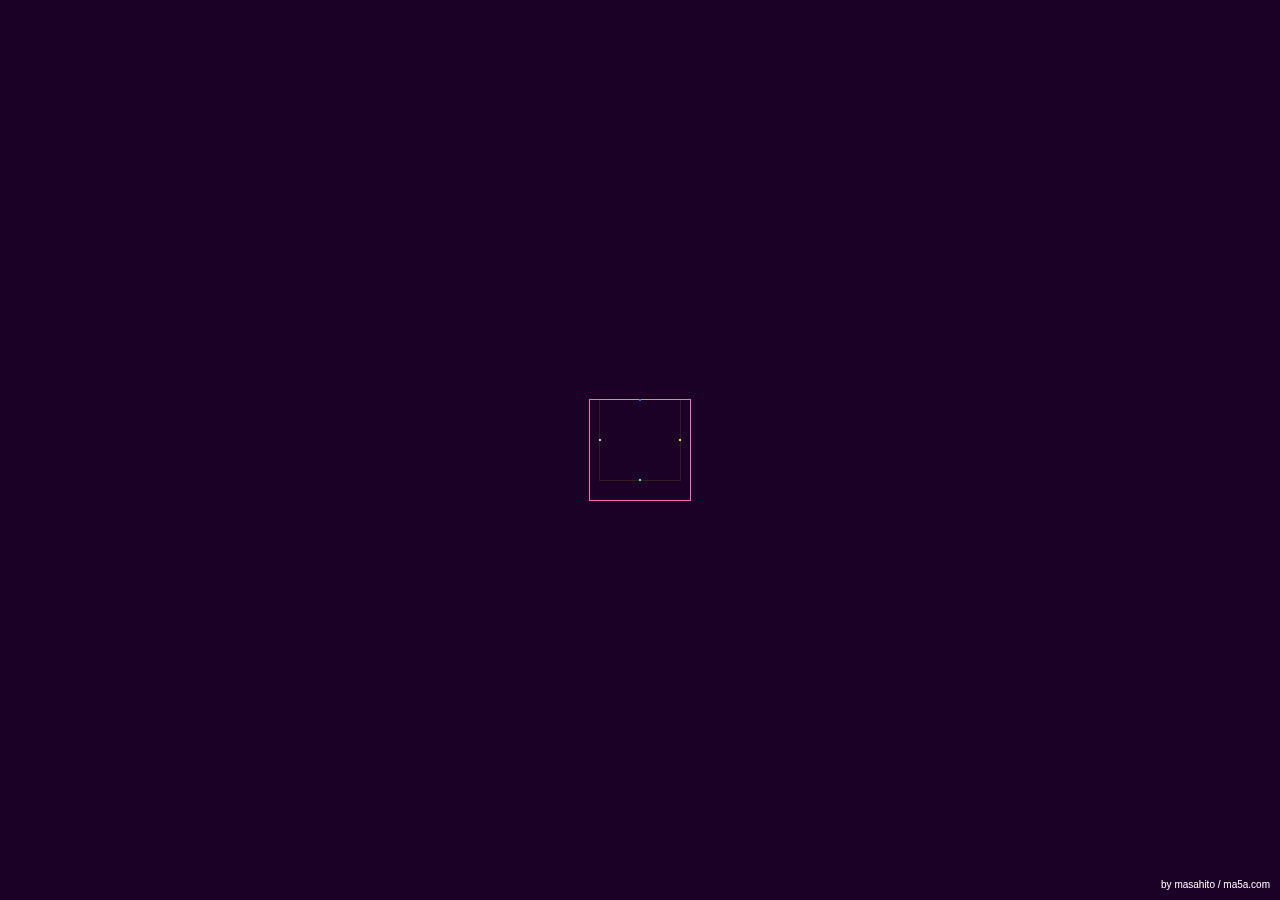
<file: alien/index.html>
<!DOCTYPE html>
<html lang="en">
  <head>
    <link rel="stylesheet" type="text/css" href="main.css" />
    <link rel="stylesheet" type="text/css" href="../main.css" />
    <script src="app.js" charset="utf-8"></script>
    <title>alien</title>
    <meta name="viewport" content="width=device-width, initial-scale=1" />
  </head>
  <body>
    <div class="wrapper"></div>
    <div class="sign">
      by masahito / <a href="http://www.ma5a.com/">ma5a.com</a>
    </div>
  </body>
</html>
</file>
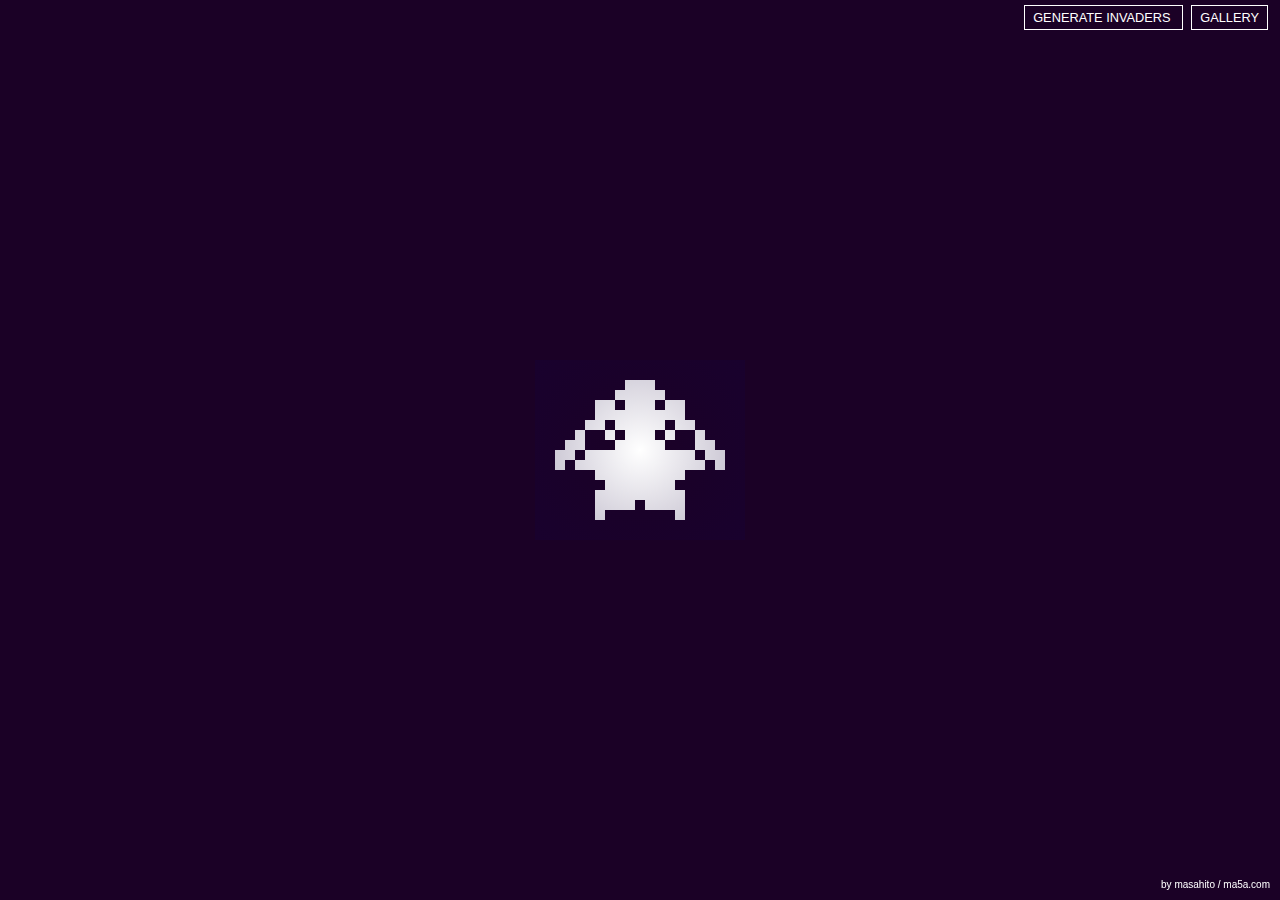
<file: card/index.html>
<!DOCTYPE html>
<html lang="en">
  <head>
    <link rel="stylesheet" type="text/css" href="../main.css" />
    <link rel="stylesheet" type="text/css" href="main.css" />
    <script src="app.js" charset="utf-8"></script>
    <title>card</title>
    <meta name="viewport" content="width=device-width, initial-scale=1" />
  </head>
  <body>
    <nav>
      <a class="btn" href="https://masarabbit.github.io/nvdr/invaders">
        generate invaders
      </a>
      <a class="btn" href="https://masarabbit.github.io/nvdr/gallery">
        gallery
      </a>
    </nav>
    <div class="wrapper">
    <div class="sign">
      by masahito / <a href="http://www.ma5a.com/">ma5a.com</a>
    </div>
  </body>
</html>
</file>
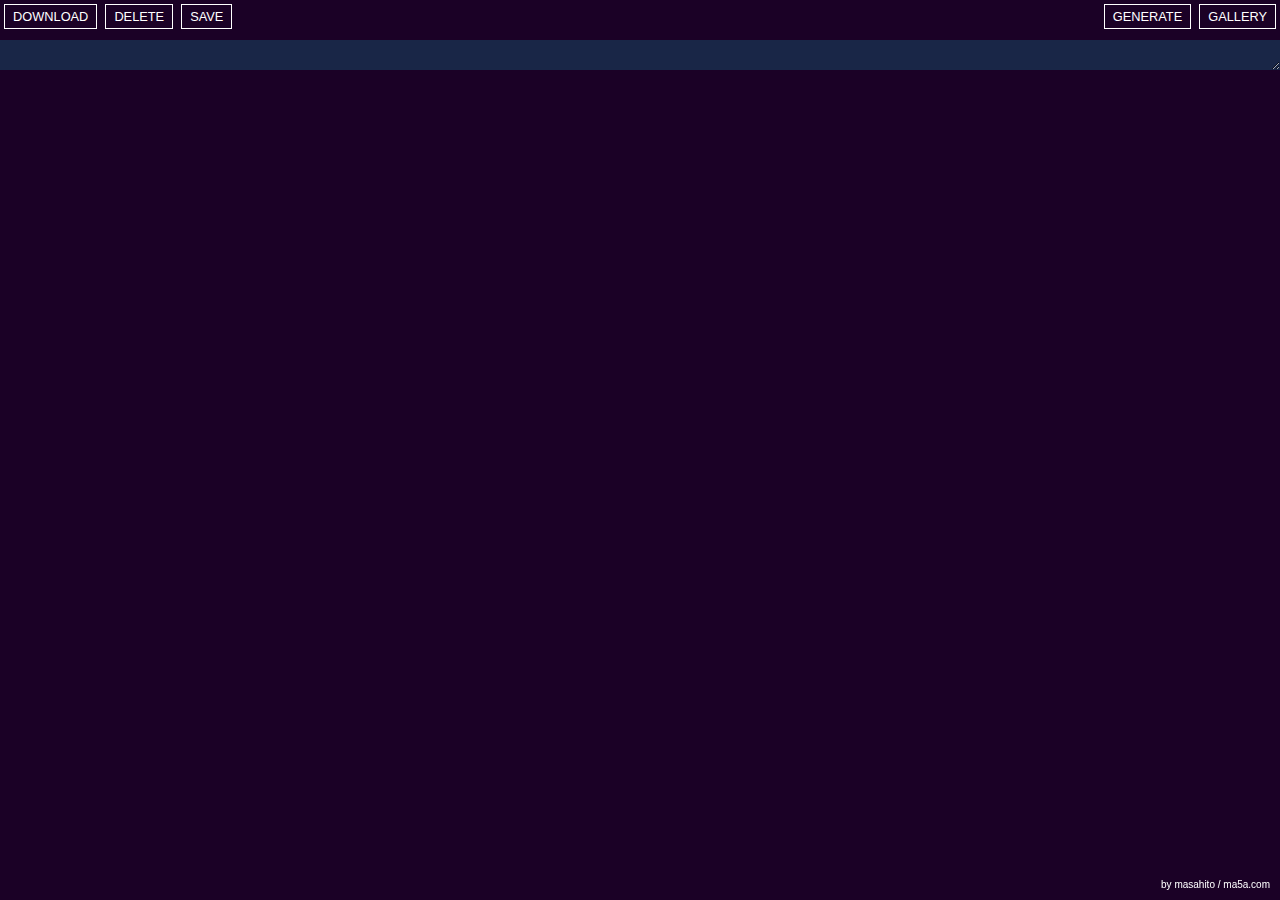
<file: config-editor/index.html>
<!DOCTYPE html>
<html lang="en">
  <head>
    <link rel="stylesheet" type="text/css" href="../main.css" />
    <script type="module" src="app.js" charset="utf-8"></script>
    <title>invdr - config editor</title>
    <meta name="viewport" content="width=device-width, initial-scale=1" />
  </head>
  <style>
    nav {
      display: flex;
      justify-content: space-between;
      padding: 0;
    }
    textarea {
      width: 100%;
      height: auto;
      border: 0;
      color: #0badd1;
      background-color: #167b914f;
      font-size: 0.7rem;
      margin-top: 40px;
    }
    .btn-wrapper {
      display: flex;
    }
    .btn-wrapper button {
      position: relative;
      z-index: 10;
    }
  </style>
  <body>
    <nav>
      <div class="btn-wrapper">
        <button data-id="download">download</button>
        <button data-id="delete">delete</button>
        <button data-id="save">save</button>
      </div>
      <div class="btn-wrapper">
        <a class="btn" href="">generate</a>
        <a class="btn" href="">gallery</a>
      </div>
    </nav>

    <textarea spellcheck="false"></textarea>
    <div class="sign">
      by masahito / <a href="http://www.ma5a.com/">ma5a.com</a>
    </div>
  </body>
</html>
</file>
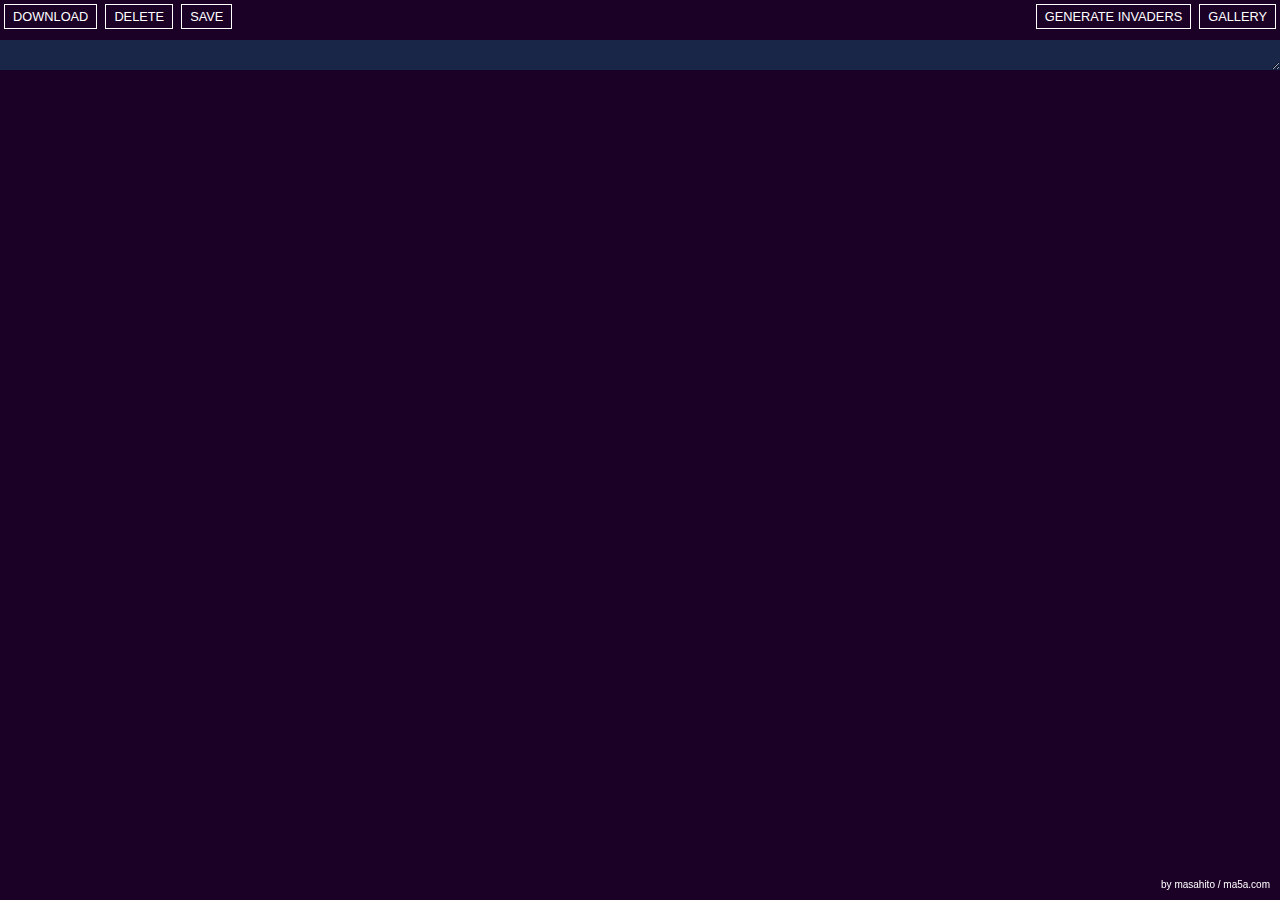
<file: data-check/index.html>
<!DOCTYPE html>
<html lang="en">
  <head>
    <link rel="stylesheet" type="text/css" href="../main.css" />
    <script src="app.js" charset="utf-8"></script>
    <title>data check</title>
    <meta name="viewport" content="width=device-width, initial-scale=1" />
  </head>
  <style>
    nav {
      display: flex;
      justify-content: space-between;
      padding: 0;
    }
    textarea {
      width: 100%;
      height: auto;
      border: 0;
      color: #0badd1;
      background-color: #167b914f;
      font-size: 0.7rem;
      margin-top: 40px;
    }
    .btn-wrapper {
      display: flex;
    }
    .btn-wrapper button {
      position: relative;
      z-index: 10;
    }
  </style>
  <body>
    <nav>
      <div class="btn-wrapper">
        <button data-id="download">download</button>
        <button data-id="delete">delete</button>
        <button data-id="save">save</button>
      </div>
      <div class="btn-wrapper">
        <a class="btn" href="https://masarabbit.github.io/nvdr/invaders">
          generate invaders
        </a>
        <a class="btn" href="https://masarabbit.github.io/nvdr/gallery">
          gallery
        </a>
      </div>
    </nav>

    <textarea spellcheck="false"></textarea>
    <div class="sign">
      by masahito / <a href="http://www.ma5a.com/">ma5a.com</a>
    </div>
  </body>
</html>
</file>
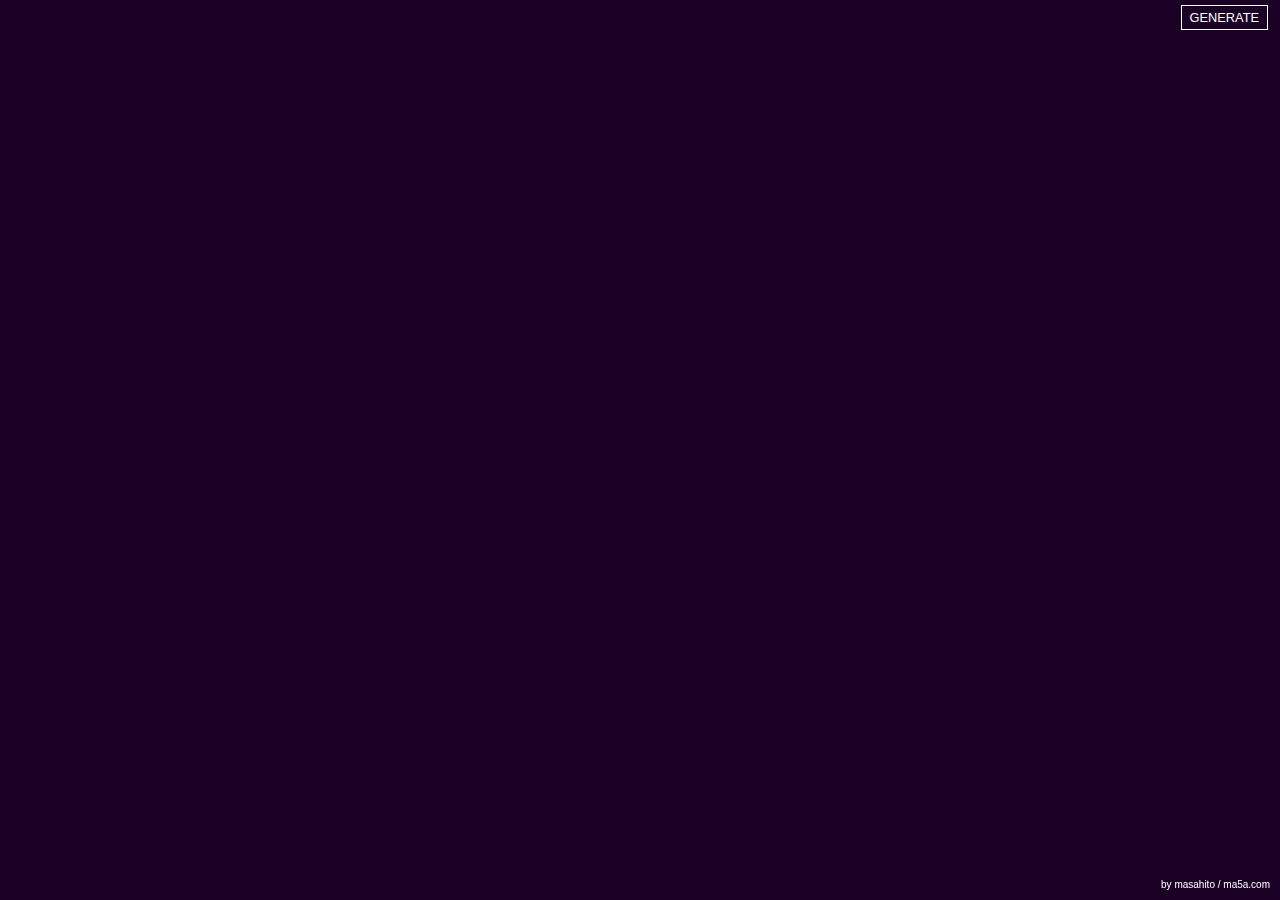
<file: gallery/index.html>
<!DOCTYPE html>
<html lang="en">
  <head>
    <link rel="stylesheet" type="text/css" href="../main.css" />
    <script type="module" src="app.js" charset="utf-8"></script>
    <title>invdr - gallery</title>
    <meta name="viewport" content="width=device-width, initial-scale=1" />
  </head>

  <style>
    .wrapper {
      display: flex;
      flex-wrap: wrap;
      justify-content: space-evenly;
      padding: 40px 16px 16px;
      overflow: hidden;
    }

    .thumbnail-link {
      position: relative;
      display: inline-block;
      margin: 8px;
      text-decoration: none;
      font-size: 0.8rem;
      display: flex;
      flex-direction: column;
      align-items: center;
      color: #fff;
      text-decoration: none;
    }

    .thumbnail {
      image-rendering: pixelated;
    }

    .img-hidden .thumbnail {
      opacity: 0;
    }

    .invader-display.animate {
      position: absolute;
      top: 0;
      opacity: 1;
      image-rendering: pixelated;
    }

    p {
      opacity: 0.3;
    }
  </style>
  <body>
    <nav>
      <a class="btn" href="">generate</a>
    </nav>
    <div class="wrapper"></div>
    <div class="sign">
      by masahito / <a href="http://www.ma5a.com/">ma5a.com</a>
    </div>
  </body>
</html>
</file>
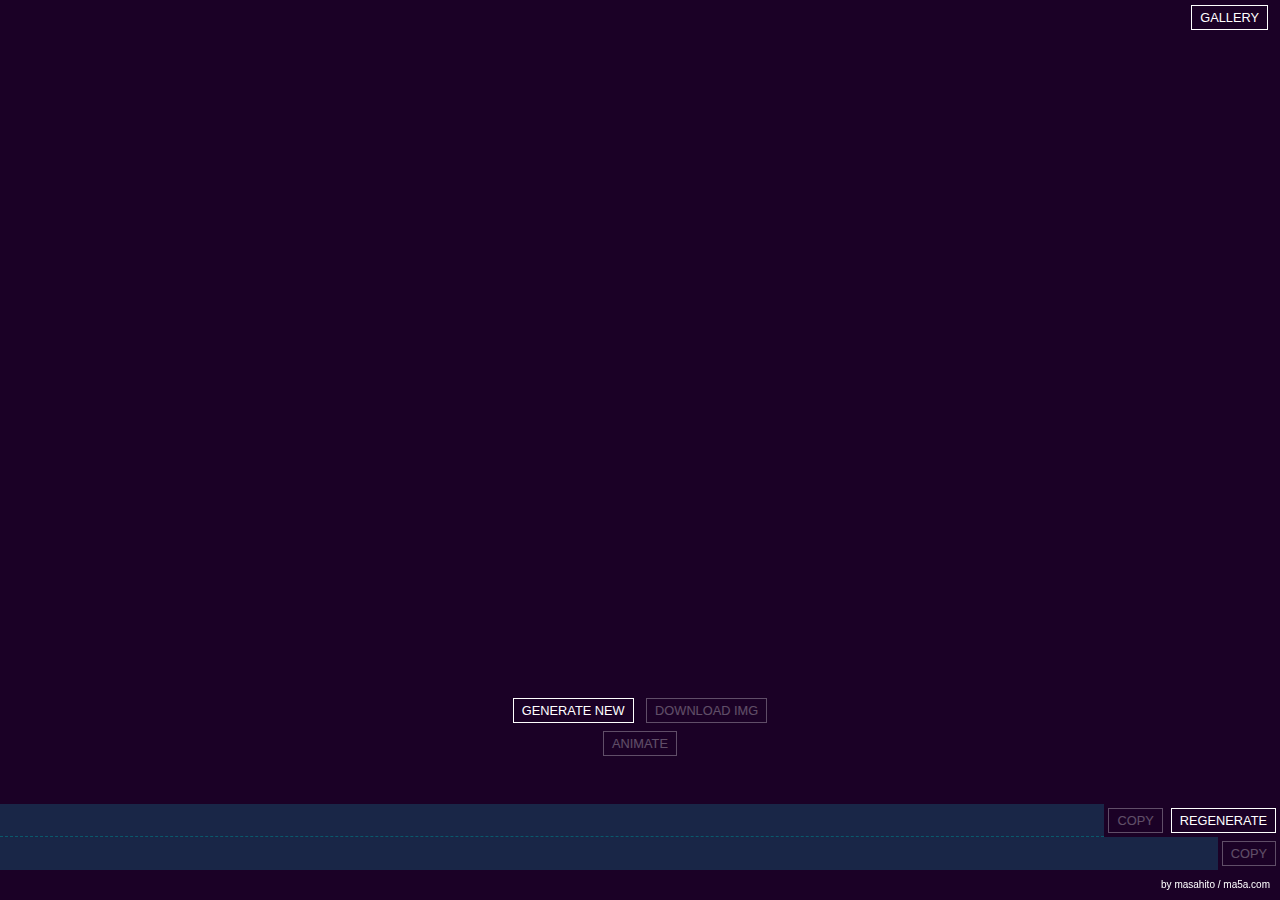
<file: generate/index.html>
<!DOCTYPE html>
<html lang="en">
  <head>
    <link rel="stylesheet" type="text/css" href="main.css" />
    <link rel="stylesheet" type="text/css" href="../main.css" />
    <script type="module" src="app.js" charset="utf-8"></script>
    <title>generate invaders</title>
    <meta name="viewport" content="width=device-width, initial-scale=1" />
  </head>
  <body>
    <nav>
      <a class="btn" href="">gallery</a>
    </nav>
    <div class="wrapper"></div>
    <div class="test-wrapper"></div>
    <div class="info-wrapper">
      <div class="btn-wrapper">
        <div>
          <button class="generate-new">generate new</button>
          <button class="download" disabled>download img</button>
        </div>
        <button class="animate" disabled>animate</button>
      </div>

      <section>
        <input data-id="config" placeholder=" " />
        <button class="copy" data-id="config">copy</button>
        <button class="generate-from-code">regenerate</button>
      </section>

      <section>
        <input data-id="data-url" placeholder=" " />
        <button class="copy" data-id="data-url">copy</button>
      </section>
      <div class="sign">
        by masahito / <a href="http://www.ma5a.com/">ma5a.com</a>
      </div>
    </div>
  </body>
</html>
</file>
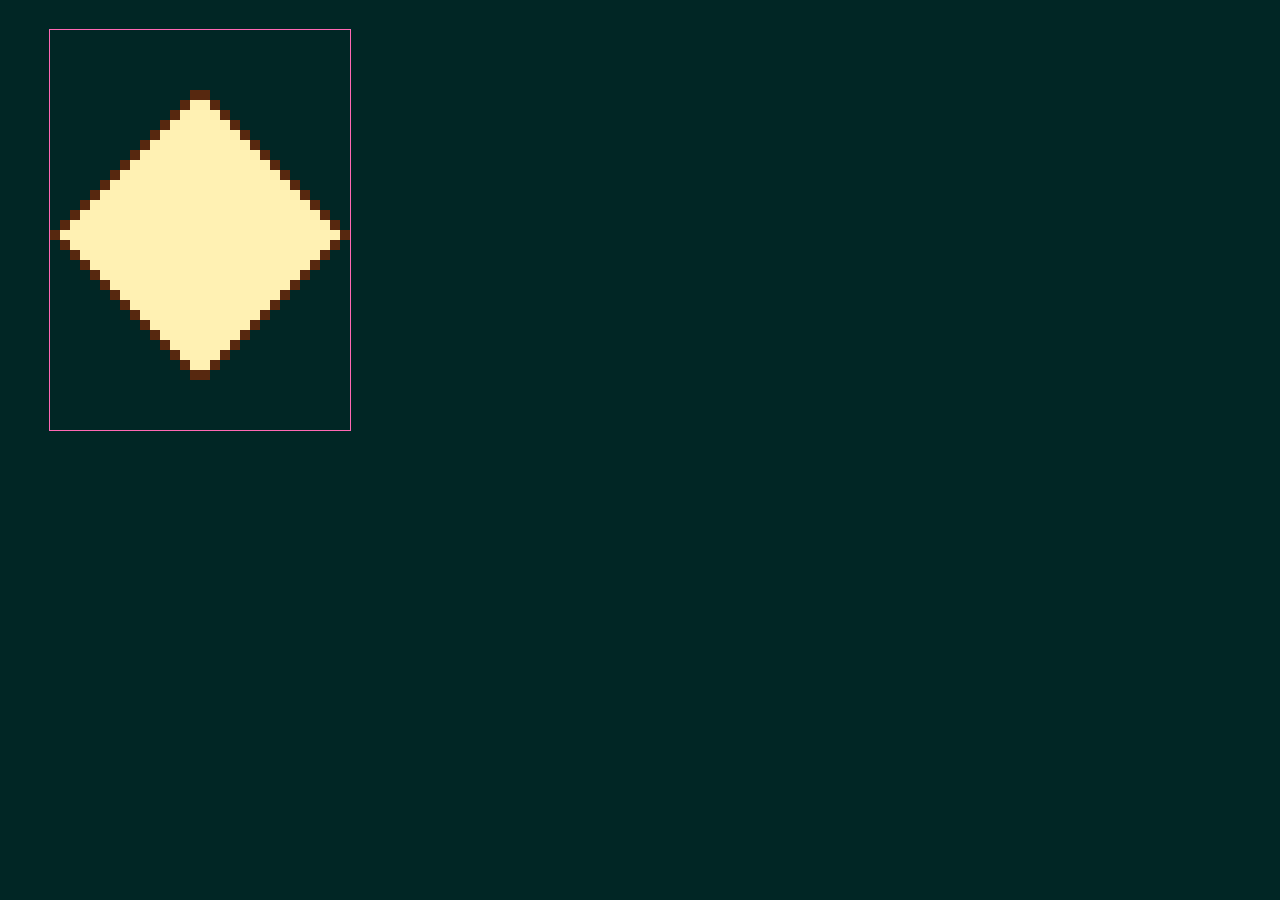
<file: generate2/index.html>
<!DOCTYPE html>
<html lang="en">
  <head>
    <link rel="stylesheet" type="text/css" href="main.css" />
    <script src="app.js" charset="utf-8"></script>
    <title>generate</title>
    <meta name="viewport" content="width=device-width, initial-scale=1" />
  </head>
  <body>
    <div class="wrapper"></div>
  </body>
</html>
</file>
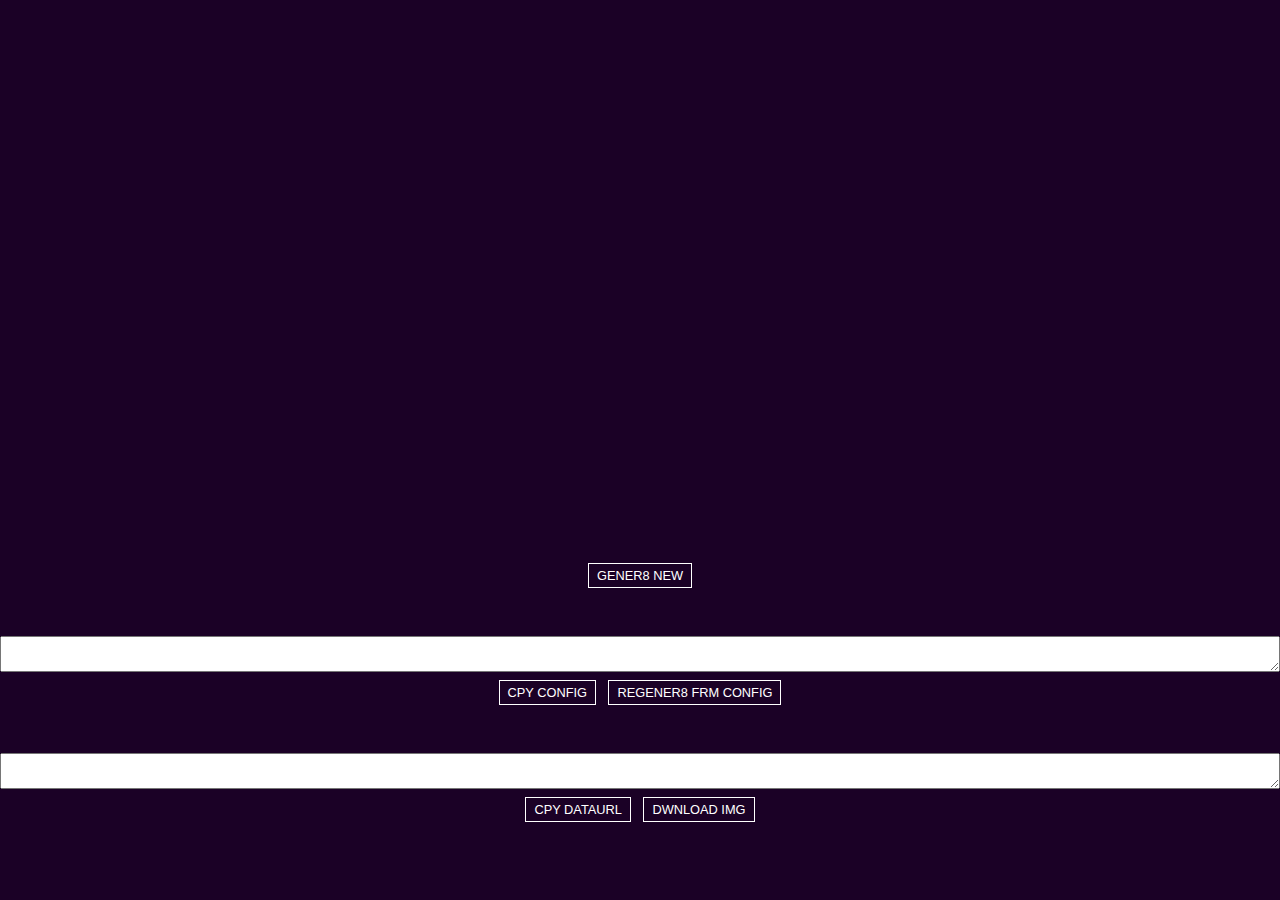
<file: invaders/index.html>
<!DOCTYPE html>
<html lang="en">
  <head>
    <link rel="stylesheet" type="text/css" href="main.css" />
    <link rel="stylesheet" type="text/css" href="../main.css" />
    <script src="app.js" charset="utf-8"></script>
    <title>invaders</title>
    <meta name="viewport" content="width=device-width, initial-scale=1" />
  </head>
  <body>
    <div class="wrapper"></div>
    <!-- <div class="indicator"></div> -->
    <div class="info-wrapper">
      <div class="btn-wrapper">
        <button class="generate-new">gener8 new</button>
      </div>

      <textarea data-id="config" placeholder=" "></textarea>
      <div class="btn-wrapper">
        <button class="copy" data-id="config">cpy config</button>
        <button class="generate-from-code">regener8 frm config</button>
      </div>

      <textarea data-id="data-url" placeholder=" "></textarea>
      <div class="btn-wrapper">
        <button class="copy" data-id="data-url">cpy dataurl</button>
        <button class="download">dwnload img</button>
      </div>
    </div>
  </body>
</html>
</file>
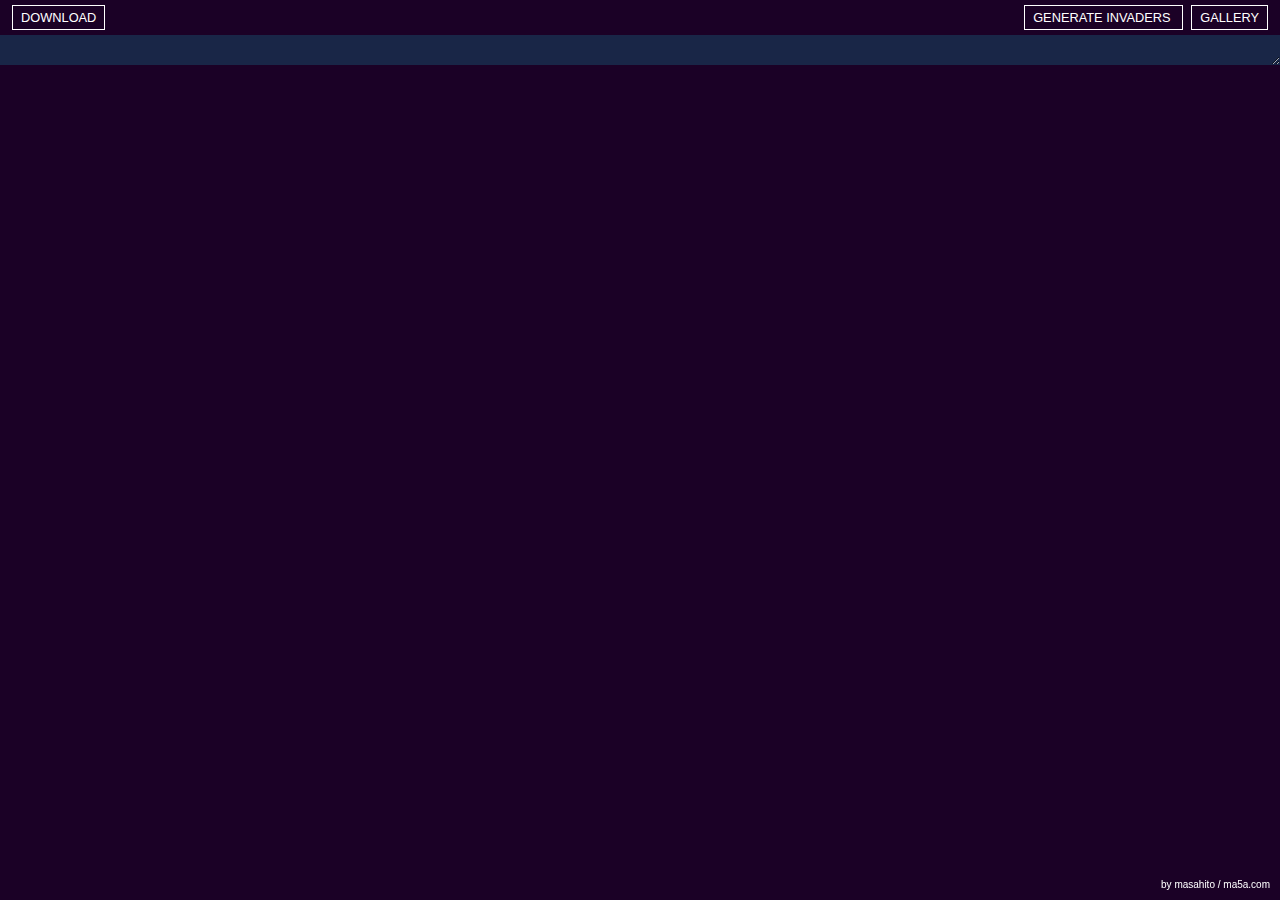
<file: utility/index.html>
<!DOCTYPE html>
<html lang="en">
  <head>
    <link rel="stylesheet" type="text/css" href="../main.css" />
    <script src="app.js" charset="utf-8"></script>
    <title>data check</title>
    <meta name="viewport" content="width=device-width, initial-scale=1" />
  </head>
  <style>
    textarea {
      width: 100%;
      height: auto;
      border: 0;
      color: #0badd1;
      background-color: #167b914f;
      font-size: 0.7rem;
    }
    button {
      position: relative;
      margin: 5px 12px;
      z-index: 10;
    }
  </style>
  <body>
    <nav>
      <a class="btn" href="https://masarabbit.github.io/nvdr/invaders">
        generate invaders
      </a>
      <a class="btn" href="https://masarabbit.github.io/nvdr/gallery">
        gallery
      </a>
    </nav>
    <button>download</button>
    <textarea spellcheck="false"></textarea>
    <div class="sign">
      by masahito / <a href="http://www.ma5a.com/">ma5a.com</a>
    </div>
  </body>
</html>
</file>
<file: alien/main.css>
.wrapper {
  position: absolute;
  height: 100vh;
  width: 100%;
  display: flex;
  justify-content: center;
  align-items: center;
}

.alien {
  box-shadow: 0 0 0 1px hotpink;
  display: flex;
  justify-content: center;
}

.body {
  position: absolute;
  box-shadow: 0 0 0 1px rgba(255, 255, 0, 0.114);
  width: var(--w);
  height: var(--h);
  display: flex;
  justify-content: center;
  align-items: center;
}

.anchor {
  position: absolute;
  display: flex;
}

.anchor.top {
  top: 0;
  box-shadow: 0 0 0 1px rgb(47, 102, 255);
  justify-content: center;
  align-items: end;
}

.anchor.bottom {
  bottom: 0;
  box-shadow: 0 0 0 1px rgb(47, 255, 220);
  justify-content: center;
  align-items: start;
}

.anchor.left {
  left: 0;
  box-shadow: 0 0 0 1px pink;
  align-items: center;
  justify-content: right;
}

.anchor.right {
  right: 0;
  box-shadow: 0 0 0 1px rgb(255, 217, 47);
  align-items: center;
  justify-content: left;
}
</file>
<file: main.css>
* {
  box-sizing: border-box;
  --bg-color: #1b0126;
}

body {
  padding: 0;
  margin: 0;
  font-family: sans-serif;
  background-color: var(--bg-color);
  color: white;
}

.btn,
button {
  background-color: transparent;
  border: 1px solid #fff;
  color: #fff;
  margin: 4px;
  padding: 4px 8px;
  text-transform: uppercase;
  cursor: pointer;
  text-decoration: none;
  font-size: 0.8rem;
}

.btn:hover,
button:hover {
  border: 1px solid hotpink;
  color: hotpink;
  text-decoration: none;
}

button:disabled {
  opacity: 0.3;
  pointer-events: none;
}

nav {
  position: absolute;
  text-align: right;
  width: 100%;
  padding: 8px;
  z-index: 1;
}

.sign {
  position: fixed;
  color: #fff;
  bottom: 10px;
  right: 10px;
  font-size: 10px;
}

a {
  color: #fff;
  text-decoration: none;
}

a:hover {
  text-decoration: underline;
}

.invader {
  --d: 10px;
}

.left,
.right {
  position: absolute;
  margin: calc(-2 * var(--d)) 0 0 calc(-1 * var(--d));
}

/* animation */

.invader-display {
  position: absolute;
  /* opacity: 0; */
  --d: 10px;
}

.invader-display.animate {
  opacity: 1;
}

.animate .layer1 {
  animation: animate-layer1 1.4s infinite steps(2);
}

@keyframes animate-layer1 {
  0%,
  100% {
    transform: translateY(calc(var(--d) * -1));
  }
  50% {
    transform: translateY(var(--d));
  }
}

.animate .layer2 {
  animation: animate-layer2 1.4s infinite steps(2);
}

@keyframes animate-layer2 {
  0%,
  100% {
    transform: translateY(var(--d));
  }
  50% {
    transform: translateY(calc(var(--d) * -1));
  }
}

.animate .left {
  animation: animate-left 1.4s infinite steps(2);
}

@keyframes animate-left {
  0%,
  100% {
    transform: translateX(calc(var(--d) * -1));
  }
  50% {
    transform: translateX(var(--d));
  }
}

.animate .right {
  animation: animate-right 1.4s infinite steps(2);
}

@keyframes animate-right {
  0%,
  100% {
    transform: translateX(var(--d)) scale(-1, 1);
  }
  50% {
    transform: translateX(calc(var(--d) * -1)) scale(-1, 1);
  }
}
</file>
<file: card/main.css>
* {
  box-sizing: border-box;
  user-select: none;
}

/* body {
  padding: 0;
  margin: 0;
  font-family: sans-serif;
  background-color: rgb(34, 6, 56);
  color: white;
} */

.wrapper {
  position: absolute;
  display: flex;
  justify-content: center;
  align-items: center;
  width: 100%;
  height: 100vh;
}

.card-wrapper {
  position: relative;
  transform-style: preserve-3d;
  perspective: 600px;
}

.card {
  position: absolute;
  background-color: #fff;
  will-change: transform;
  transform: rotateX(var(--x)) rotateY(var(--y));
  transition: 0.1s;
  display: flex;
  overflow: hidden;
  flex-wrap: wrap;
  height: 100%;
}

.overlay {
  position: absolute;
  width: 100%;
  height: 100%;
  background: radial-gradient(
    circle,
    rgba(20, 1, 60, 0) 0%,
    rgba(20, 1, 60, 0.665) 200%
  );
}

.card img {
  position: relative;
  height: 100%;
  width: auto;
  image-rendering: pixelated;
}

canvas {
  position: absolute;
  mix-blend-mode: screen;
}
</file>
<file: generate/main.css>
.wrapper {
  position: absolute;
  height: calc(100vh - 200px);
  width: 100%;
  display: flex;
  justify-content: center;
  align-items: center;
}

.invader {
  position: relative;
  display: flex;
  justify-content: center;
  align-items: center;
}

.invader .body {
  position: absolute;
  display: flex;
  align-items: center;
  justify-content: center;
}

.cell {
  position: absolute;
  --cell: 10px;
  width: var(--cell);
  height: var(--cell);
  --x: 0;
  --y: 0;
  animation: grow forwards 0.2s, color-change forwards 2s;
}

@keyframes grow {
  0% {
    transform: translate(0, 0);
  }
  100% {
    transform: translate(var(--x), var(--y));
  }
}

@keyframes color-change {
  0% {
    background-color: aqua;
  }
  10% {
    background-color: #6a1691;
  }
  40%,
  100% {
    background-color: #fff;
  }
  80% {
    background-color: hotpink;
  }
  90% {
    background-color: #6a1691;
  }
}

.indicator {
  position: fixed;
  color: #fff;
  right: 10px;
  bottom: 10px;
}

canvas {
  /* position: absolute; */
  box-shadow: 0 0 0 1px cyan;
}

.copy {
  align-self: end;
}

.info-wrapper {
  position: absolute;
  width: 100%;
  bottom: 0;
  display: flex;
  flex-direction: column;
  justify-content: center;
  padding-bottom: 30px;
}

.image {
  background-size: cover;
  background-repeat: no-repeat;
  image-rendering: pixelated;
  /* opacity: 0.3; */
}

@keyframes fade-in {
  0% {
    opacity: 0;
  }
  100% {
    opacity: 1;
  }
}

input {
  border: 0;
  color: #0badd1;
  background-color: #167b914f;
  flex-grow: 1;
}

input:placeholder-shown + button {
  opacity: 0.3;
  pointer-events: none;
}

.btn-wrapper {
  padding: 4px;
  text-align: center;
  margin-bottom: 40px;
}

section {
  display: flex;
}

.hide {
  opacity: 0;
}

input[data-id='config'] {
  border-bottom: 1px dashed #0a596b;
}

/* .layer2 {
  opacity: 0.3;
}

.layer1 {
  opacity: 0.5;
} */
</file>
<file: generate2/main.css>
* {
  box-sizing: border-box;
}

body {
  padding: 0;
  margin: 0;
  font-family: sans-serif;
  background-color: #012625;
  color: white;
}

.wrapper {
  position: absolute;
  height: 100vh;
  width: 100%;
}

canvas {
  box-shadow: 0 0 0 1px hotpink;
  position: absolute;
}
</file>
<file: invaders/main.css>
.wrapper {
  position: absolute;
  height: calc(100vh - 100px);
  width: 100%;
  display: flex;
  justify-content: center;
  align-items: center;
}

.invader {
  position: relative;
  display: flex;
  justify-content: center;
  align-items: center;
}

.invader .body {
  position: absolute;
  display: flex;
  align-items: center;
  justify-content: center;
}

.cell {
  position: absolute;
  --cell: 10px;
  --w: 1;
  --h: 1;
  width: calc(var(--w) * var(--cell));
  height: calc(var(--h) * var(--cell));
  --x1: 0;
  --y1: 0;
  --x2: 0;
  --y2: 0;
  animation: move-in forwards 0.2s, color-change forwards 2s;
}

.left,
.right {
  position: absolute;
  margin: -20px 0 0 -10px;
}

@keyframes move-in {
  0% {
    transform: translate(var(--x1), var(--y1));
  }
  100% {
    transform: translate(var(--x2), var(--y2));
  }
}

@keyframes color-change {
  0% {
    background-color: aqua;
  }
  10% {
    background-color: #6a1691;
  }
  40%,
  100% {
    background-color: #fff;
  }
  80% {
    background-color: hotpink;
  }
  90% {
    background-color: #6a1691;
  }
}

.indicator {
  position: fixed;
  color: #fff;
  right: 10px;
  bottom: 10px;
}

canvas {
  position: absolute;
}

.copy {
  align-self: end;
}

.info-wrapper {
  position: absolute;
  width: 100%;
  bottom: 0;
  display: flex;
  flex-direction: column;
  justify-content: center;
  padding-bottom: 30px;
}

.image {
  position: absolute;
  background-size: cover;
  background-repeat: no-repeat;
  image-rendering: pixelated;
  animation: fade-in forwards 1s;
}

@keyframes fade-in {
  0% {
    opacity: 0;
  }
  100% {
    opacity: 1;
  }
}

/* animation */

.invader-display {
  position: absolute;
  opacity: 0;
}

.invader-display.animate {
  opacity: 1;
}

.animate .layer1 {
  animation: animate-layer1 1.5s infinite steps(2);
}

@keyframes animate-layer1 {
  0%,
  100% {
    transform: translateY(-10px);
  }
  50% {
    transform: translateY(10px);
  }
}

.animate .layer2 {
  animation: animate-layer2 1.5s infinite steps(2);
}

@keyframes animate-layer2 {
  0%,
  100% {
    transform: translateY(10px);
  }
  50% {
    transform: translateY(-10px);
  }
}

.animate .left {
  animation: animate-left 1.5s infinite steps(2);
}

@keyframes animate-left {
  0%,
  100% {
    transform: translateX(-10px);
  }
  50% {
    transform: translateX(10px);
  }
}

.animate .right {
  animation: animate-right 1.5s infinite steps(2);
}

@keyframes animate-right {
  0%,
  100% {
    transform: translateX(10px) scale(-1, 1);
  }
  50% {
    transform: translateX(-10px) scale(-1, 1);
  }
}

input {
  border: 0;
  color: #0badd1;
  background-color: #167b914f;
  flex-grow: 1;
}

input:placeholder-shown + button {
  opacity: 0.3;
  pointer-events: none;
}

.btn-wrapper {
  padding: 4px;
  text-align: center;
  margin-bottom: 40px;
}

section {
  display: flex;
}

.hide {
  opacity: 0;
}
</file>
